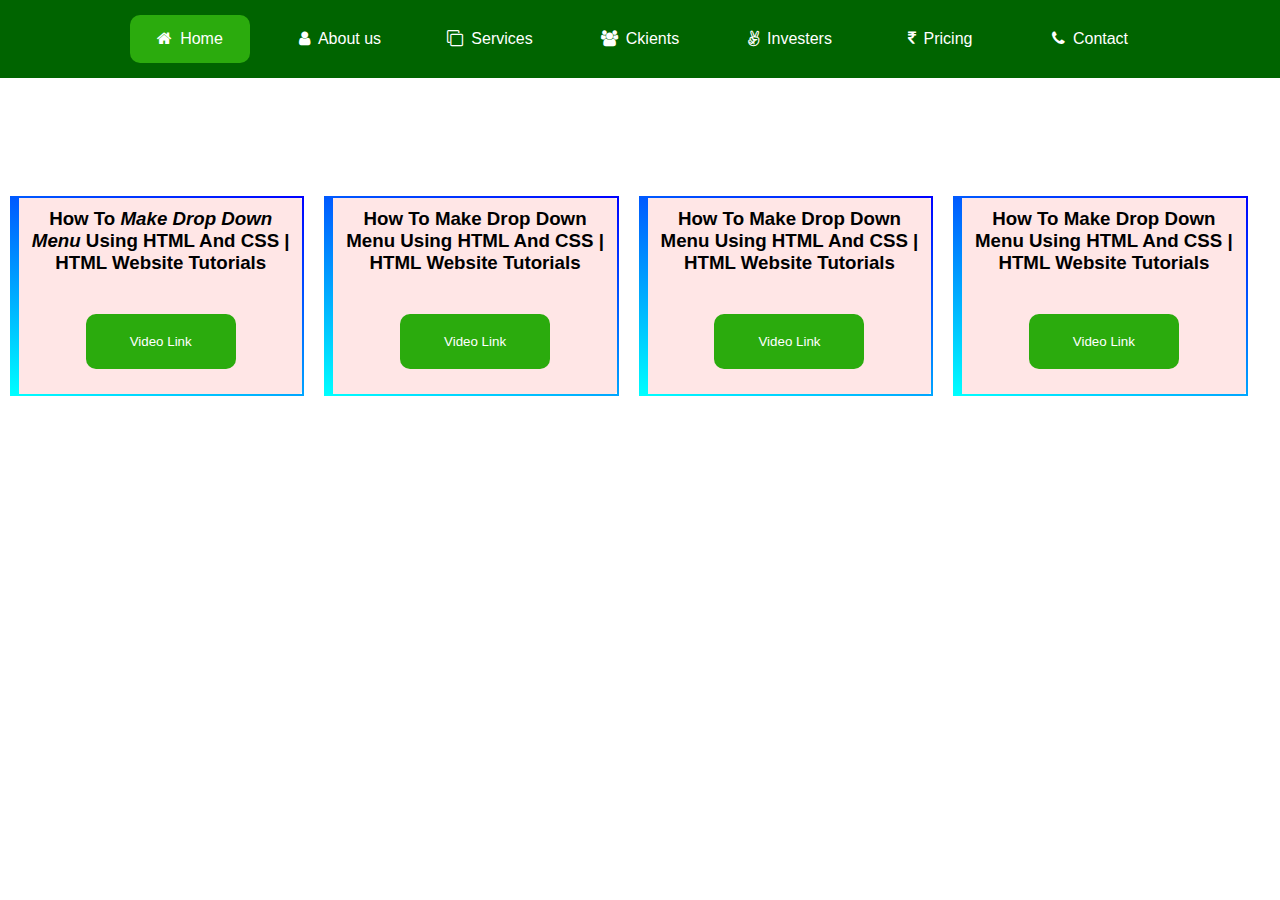
<file: YouTube.html>
<!DOCTYPE html>
<html lang="en">
<head>
    <meta charset="UTF-8">
    <meta http-equiv="X-UA-Compatible" content="IE=edge">
    <meta name="viewport" content="width=device-width, initial-scale=1.0">
    <title>Make Drop Down Menu</title>
    <meta http-equiv="refresh" content="5">
    <link rel="preconnect" href="https://fonts.gstatic.com">
    <!-- favicon -->
    <link href="https://fonts.googleapis.com/css2?family=Roboto&display=swap" rel="stylesheet">
    <link rel="apple-touch-icon" sizes="180x180" href="images/favicon/apple-touch-icon.png">
    <link rel="icon" type="image/png" sizes="32x32" href="images/favicon/favicon-32x32.png">
    <link rel="icon" type="image/png" sizes="16x16" href="images/favicon/favicon-16x16.png">
    <link rel="manifest" href="images/favicon/site.webmanifest">
    <meta name="msapplication-TileColor" content="#da532c">
    <meta name="theme-color" content="#ffffff">
    <!-- favicon -->
    <link rel="stylesheet" href="https://stackpath.bootstrapcdn.com/font-awesome/4.7.0/css/font-awesome.min.css">
    <style>
        *{
    padding: 0%;
    margin: 0%;
    box-sizing: border-box;
}

body{
    background-image: url background.jpg);
    background-size: cover;
    background-position: center;
    position: relative;
    background-repeat: no-repeat;
    height: 600px;
    font-family:sans-serif ;
}
/*-------Menu-bar--------*/
.menu-bar{
    background: rgb(0,100,0) ;
    text-align: center;
}
.menu-bar ul{
    display: inline-flex;
    list-style: none;
    color: #fff;
}
.menu-bar ul li{
    width: 120px;
    margin: 15px;
    padding: 15px;
}
.menu-bar ul li a{
    text-decoration: none;
    color: #fff;
}

.active,.menu-bar ul li:hover{
    background: #2bab0d;
    border-radius: 10px;
}

.menu-bar .fa{
    margin-right: 8px;
}
.sub-menu-1{
    display: none;
}
.menu-bar ul li:hover .sub-menu-1{
    display: block;
    position: absolute;
    background: rgb(0,100,0) ;
    margin-top: 15px;
    margin-left: -15px;
}
.menu-bar ul li:hover .sub-menu-1 ul{
    display: block;
    margin: 10px;
}
.menu-bar ul li:hover .sub-menu-1 ul li{
    width: 150px;
    padding: 10px;
    border-bottom: 1px dotted #fff;
    background: transparent;
    border-radius: 0;
    text-align: left;
    border-radius: 10px;
}
.menu-bar ul li:hover .sub-menu-1 ul li:last-child{
    border-bottom: none;
}
.menu-bar ul li:hover .sub-menu-1 ul li a:hover{
    color: #b2ff00;
}
.fa-angle-right{
    float: right;
}
.sub-menu-2{
    display: none;
}
.hover-me:hover .sub-menu-2{
    position: absolute;
    display: block;
    margin-top: -40px;
    margin-left: 140px;
    background: rgb(0,100,0);
    border-radius: 10px;
}
/*-------Menu-bar End--------*/

/*-------Article Section--------*/
div.article-b{
    width: 23%;
    height: 200px;
    background-color:#ffe6e6;
    border: 2px solid red;
    margin: 10px;
    padding: 10px;
    border-radius: 10px;
    float: left;
}
#article-b2{
    border-left: 9px solid;
    border-image: linear-gradient(200deg , blue , cyan);
    border-image-slice: 2;
    border-radius: 10px;
    text-align: center;
    
}
#YouTube-link {
    width: 150px;
    height: auto;
    margin-top: 40px;
    padding: 20px;
    border: none;
    background: #2bab0d;
    border-radius: 10px;
}
#YouTube-link:hover{
    background: #2bab0d;
    color: #fff;
    box-shadow: 0 12px 16px 0 #0000003d,0 17px 50px 0 #00000030;
}
#YouTube-link a{
    text-decoration: none;
    color: #fff;
}

/*-------Article Section End--------*/



    </style>


</head>
<body>
    <div class="menu-bar">
        <ul>
            <li class="active"><a href="index.html"><i class="fa fa-home" aria-hidden="true"></i>Home</a></li>
            <li><a href="#"><i class="fa fa-user"></i>About us</a>
                <div class="sub-menu-1">
                    <ul>
                        <li> <a href="#">Mission</a></li>
                        <li> <a href="#">Vision</a></li>
                        <li> <a href="#">Team</a></li>
                    </ul>
                </div>
            </li>
            <li><a href="#"><i class="fa fa-clone"></i>Services</a>
                <div class="sub-menu-1">
                    <ul>
                        <li> <a href="#">We Designing</a></li>
                        <li class="hover-me"> <a href="#">Marketig</a><i class="fa fa-angle-right"></i>
                            <div class="sub-menu-2">
                                <ul>
                                    <li> <a href="#">SEO</a></li>
                                    <li> <a href="#">Social Media</a></li>
                                    <li> <a href="#">Email Marketig</a></li>
                                </ul>
                            </div>
                        </li>
                        <li class="hover-me"> <a href="#">Mobail App</a><i class="fa fa-angle-right"></i>
                            <div class="sub-menu-2">
                                <ul>
                                    <li> <a href="#">Android App</a></li>
                                    <li> <a href="#">Iso App</a></li>
                                    <li> <a href="#">Ionic App</a></li>
                                    <li> <a href="#">Flutter App</a></li>
                                    <li> <a href="#">Unity App</a></li>
                                </ul>
                            </div>
                        </li>
                    </ul>
                </div>
            </li>
            <li><a href="#"><i class="fa fa-users" aria-hidden="true"></i>Ckients</a></li>
            <li><a href="#"><i class="fa fa-angellist" aria-hidden="true"></i>Investers</a></li>
            <li><a href="#"><i class="fa fa-inr" aria-hidden="true"></i>Pricing</a></li>
            
            <li><a href="#"><i class="fa fa-phone" aria-hidden="true"></i>Contact</a></li>
        </ul>
   </div>
<br>
<br>
<br>
<br>
<br>
<br>
<section>
    <div id="article-b2" class="article-b">
        <h3>How To <em> Make Drop Down Menu</em> Using HTML And CSS | HTML Website Tutorials</h3>
            <button id="YouTube-link"> <a href="https://www.youtube.com/watch?v=wHFflWvii3M" target="_blank">Video Link</a> </button>
        </div>
</section>
<section>
    <div id="article-b2" class="article-b">
        <h3>How To Make Drop Down Menu Using HTML And CSS | HTML Website Tutorials</h3>
            <button id="YouTube-link"> <a href="#" target="_blank">Video Link</a> </button>
        </div>
</section>

<section>
    <div id="article-b2" class="article-b">
        <h3> How To Make Drop Down Menu Using HTML And CSS | HTML Website Tutorials</h3>
            <button id="YouTube-link"> <a href="#" target="_blank">Video Link</a> </button>
        </div>
</section>
<section>
    <div id="article-b2" class="article-b">
        <h3> How To Make Drop Down Menu Using HTML And CSS | HTML Website Tutorials</h3>
            <button id="YouTube-link"> <a href="#" target="_blank">Video Link</a> </button>
        </div>
</section>

</body>
</html>
</file>
